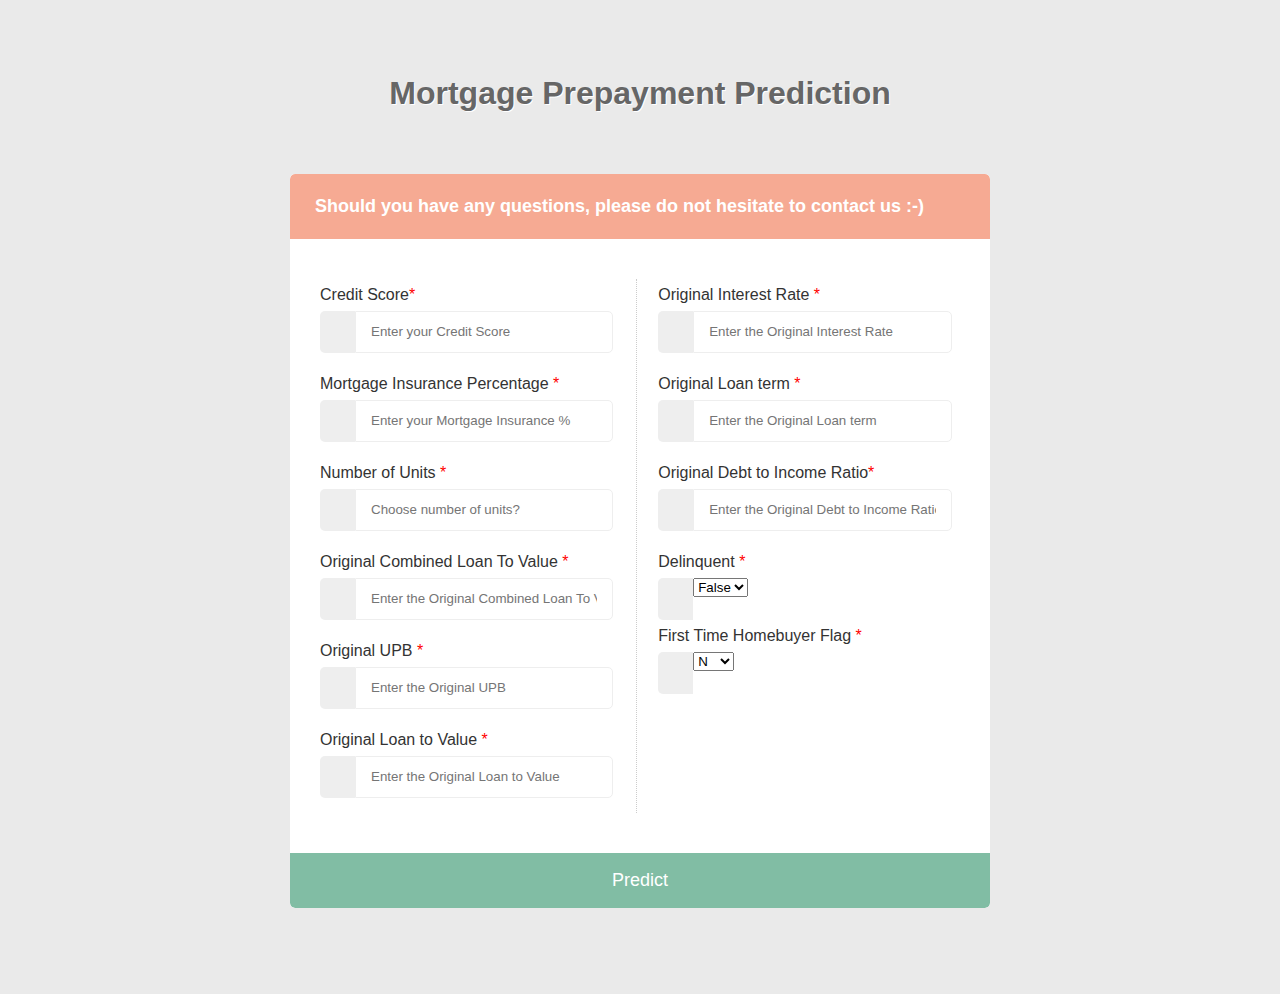
<file: templates/index.html>
<!DOCTYPE html>
<html lang="en">
	<head>
		<meta charset="UTF-8">
		<meta name="viewport" content="width=device-width, initial-scale=1.0">
		<meta http-equiv="X-UA-Compatible" content="ie=edge">
		<title>TARP PROJECT</title>
		<style>
			body {
				padding: 25px;
			}
			body {
			  margin: auto;
			  background: #eaeaea;
			  font-family: 'Open Sans', sans-serif;
			}

			.info p {
			  text-align:center;
			  color: #999;
			  text-transform:none;
			  font-weight:600;
			  font-size:15px;
			  margin-top:2px
			}

			.info i {
			  color:#F6AA93;
			}
			form h1 {
			  font-size: 18px;
			  background: #F6AA93 none repeat scroll 0% 0%;
			  color: rgb(255, 255, 255);
			  padding: 22px 25px;
			  border-radius: 5px 5px 0px 0px;
			  margin: auto;
			  text-shadow: none;
			  text-align:left
			}

			form {
			  border-radius: 5px;
			  max-width:700px;
			  width:100%;
			  margin: 5% auto;
			  background-color: #FFFFFF;
			  overflow: hidden;
			}

			p span {
			  color: #F00;
			}

			p {
			  margin: 0px;
			  font-weight: 500;
			  line-height: 2;
			  color:#333;
			}

			h1 {
			  text-align:center;
			  color: #666;
			  text-shadow: 1px 1px 0px #FFF;
			  margin:50px 0px 0px 0px
			}

			input {
			  border-radius: 0px 5px 5px 0px;
			  border: 1px solid #eee;
			  margin-bottom: 15px;
			  width: 75%;
			  height: 40px;
			  float: left;
			  padding: 0px 15px;
			}

			a {
			  text-decoration:inherit
			}

			textarea {
			  border-radius: 0px 5px 5px 0px;
			  border: 1px solid #EEE;
			  margin: 0;
			  width: 75%;
			  height: 130px;
			  float: left;
			  padding: 0px 15px;
			}

			.form-group {
			  overflow: hidden;
			  clear: both;
			}

			.icon-case {
			  width: 35px;
			  float: left;
			  border-radius: 5px 0px 0px 5px;
			  background:#eeeeee;
			  height:42px;
			  position: relative;
			  text-align: center;
			  line-height:40px;
			}

			i {
			  color:#555;
			}

			.contentform {
			  padding: 40px 30px;
			}

			.bouton-contact{
			  background-color: #81BDA4;
			  color: #FFF;
			  text-align: center;
			  width: 100%;
			  border:0;
			  padding: 17px 25px;
			  border-radius: 0px 0px 5px 5px;
			  cursor: pointer;
			  margin-top: 40px;
			  font-size: 18px;
			}

			.leftcontact {
			  width:49.5%;
			  float:left;
			  border-right: 1px dotted #CCC;
			  box-sizing: border-box;
			  padding: 0px 15px 0px 0px;
			}

			.rightcontact {
			  width:49.5%;
			  float:right;
			  box-sizing: border-box;
			  padding: 0px 0px 0px 15px;
			}

			.validation {
			  display:none;
			  margin: 0 0 10px;
			  font-weight:400;
			  font-size:13px;
			  color: #DE5959;
			}

			#sendmessage {
			  border:1px solid #fff;
			  display:none;
			  text-align:center;
			  margin:10px 0;
			  font-weight:600;
			  margin-bottom:30px;
			  background-color: #EBF6E0;
			  color: #5F9025;
			  border: 1px solid #B3DC82;
			  padding: 13px 40px 13px 18px;
			  border-radius: 3px;
			  box-shadow: 0px 1px 1px 0px rgba(0, 0, 0, 0.03);
			}

			#sendmessage.show,.show  {
			  display:block;
			}

		</style>
	</head>
<body>
    <h1>Mortgage Prepayment Prediction</h1>

  <form action="/result" method="POST">
      <h1>Should you have any questions, please do not hesitate to contact us :-) </h1>

    <div class="contentform">
      <div id="sendmessage"> Your message has been sent successfully. Thank you. </div>


      <div class="leftcontact">
            <div class="form-group">
              <p>Credit Score<span>*</span></p>
              <span class="icon-case"><i class="fa fa-male"></i></span>
                <input type="text" class="form__input" name="cs" id="cs" data-rule="required" placeholder="Enter your Credit Score" required>
                <div class="validation"></div>
       </div>

            <div class="form-group">
            <p>Mortgage Insurance Percentage <span>*</span></p>
            <span class="icon-case"><i class="fa fa-user"></i></span>
        <input type="text" class="form__input" name="mip" id="mip" data-rule="required" placeholder="Enter your Mortgage Insurance %" required>
                <div class="validation"></div>
      </div>

      <div class="form-group">
      <p>Number of Units <span>*</span></p>
      <span class="icon-case"><i class="fa fa-envelope-o"></i></span>
                <input type="number" class="form__input form__input--small" name="numunits" id="numunits" data-rule="required" min="1" max="4" placeholder="Choose number of units?" required>
                <div class="validation"></div>
      </div>

      <div class="form-group">
      <p>Original Combined Loan To Value <span>*</span></p>
      <span class="icon-case"><i class="fa fa-home"></i></span>
        <input type="text" class="form__input" name="oclv" id="oclv" data-rule="required" placeholder="Enter the Original Combined Loan To Value" required>
                <div class="validation"></div>
      </div>

      <div class="form-group">
      <p>Original UPB <span>*</span></p>
      <span class="icon-case"><i class="fa fa-location-arrow"></i></span>
        <input type="text" class="form__input" name="or_upb" id="or_upb" data-rule="required" placeholder="Enter the Original UPB" required>
                <div class="validation"></div>
      </div>

      <div class="form-group">
      <p>Original Loan to Value <span>*</span></p>
      <span class="icon-case"><i class="fa fa-map-marker"></i></span>
        <input type="text" class="form__input" name="olv" id="olv" data-rule="required" placeholder="Enter the Original Loan to Value" required>
                <div class="validation"></div>
      </div>



  </div>

  <div class="rightcontact">

      <div class="form-group">
      <p>Original Interest Rate <span>*</span></p>
      <span class="icon-case"><i class="fa fa-building-o"></i></span>
      <input type="text" class="form__input" name="or_irate" id="or_irate" data-rule="required" placeholder="Enter the Original Interest Rate" required>
                <div class="validation"></div>
      </div>

      <div class="form-group">
      <p>Original Loan term <span>*</span></p>
      <span class="icon-case"><i class="fa fa-phone"></i></span>
        <input type="text" class="form__input" name="or_lterm" id="or_lterm" data-rule="required" placeholder="Enter the Original Loan term" required>
                <div class="validation"></div>
      </div>

      <div class="form-group">
      <p>Original Debt to Income Ratio<span>*</span></p>
      <span class="icon-case"><i class="fa fa-info"></i></span>
                <input type="text" class="form__input" name="or_diratio" id="or_diratio" data-rule="required" placeholder="Enter the Original Debt to Income Ratio" required>
                <div class="validation"></div>
      </div>

      <div class="form-group">
      <p>Delinquent <span>*</span></p>
      <span class="icon-case"><i class="fa fa-comment-o"></i></span>
      <select class="form__input" id="del" name="del" data-rule="required" required>
        <option value="0">False</option>
        <option value="1">True</option>
      </select>
                <div class="validation"></div>
      </div>

      <div class="form-group">
      <p>First Time Homebuyer Flag <span>*</span></p>
      <span class="icon-case"><i class="fa fa-comments-o"></i></span>
      <select class="form__input" id="hm_flag" name="hm_flag" data-rule="required" required>
        <option value="0">N</option>
        <option value="1">NA</option>
        <option value="2">Y</option>
      </select>
                <div class="validation"></div>
      </div>
  </div>
  </div>
<button type="submit" class="bouton-contact">Predict</button>

</form>


</body>
</html>
</file>
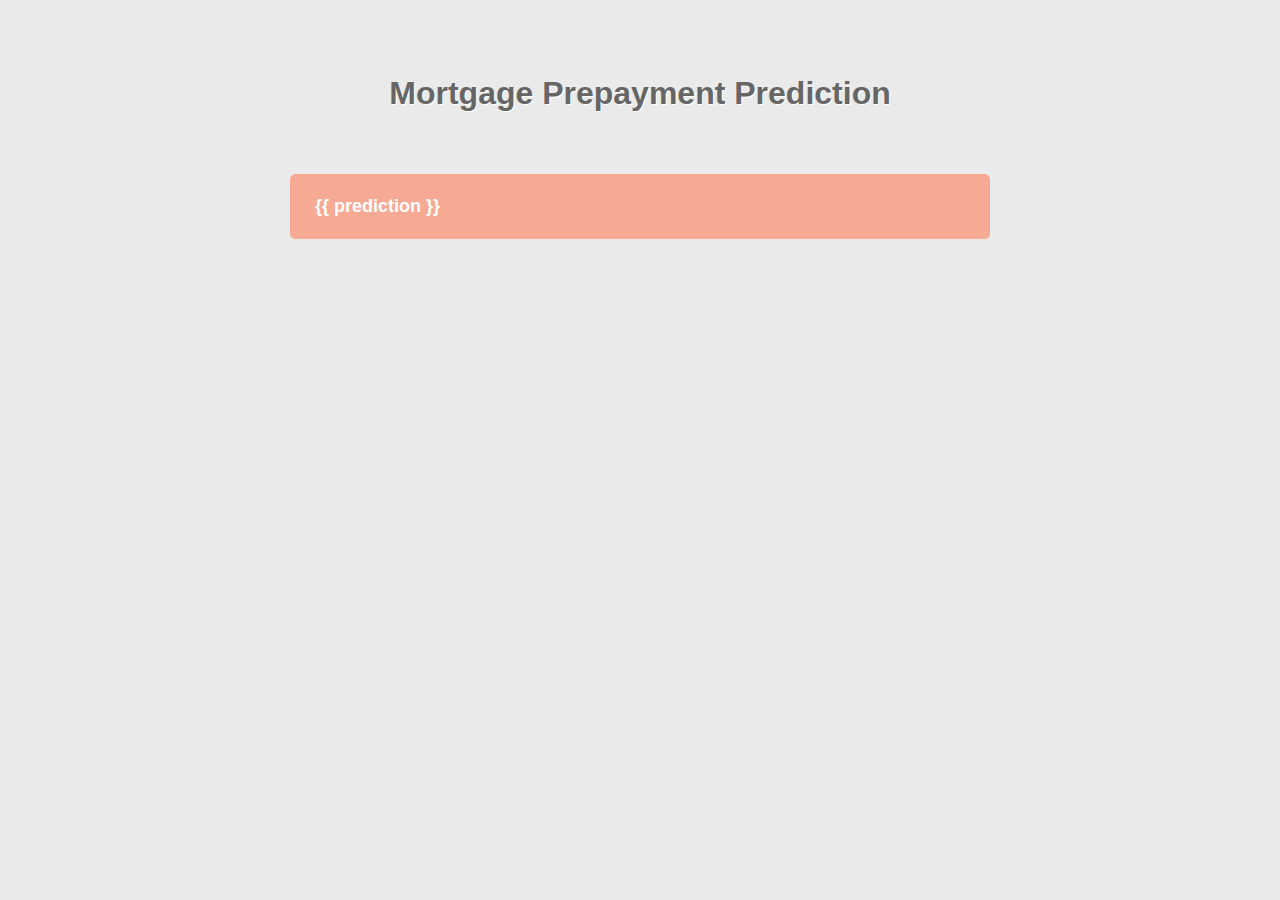
<file: templates/result.html>
<!doctype html>
<html>
<head>
  <meta charset="UTF-8">
  <meta name="viewport" content="width=device-width, initial-scale=1.0">
  <meta http-equiv="X-UA-Compatible" content="ie=edge">
  <title>TARP PROJECT</title>
  <style>
    body {
      padding: 25px;
    }
    body {
      margin: auto;
      background: #eaeaea;
      font-family: 'Open Sans', sans-serif;
    }

    .info p {
      text-align:center;
      color: #999;
      text-transform:none;
      font-weight:600;
      font-size:15px;
      margin-top:2px
    }

    .info i {
      color:#F6AA93;
    }
    form h1 {
      font-size: 18px;
      background: #F6AA93 none repeat scroll 0% 0%;
      color: rgb(255, 255, 255);
      padding: 22px 25px;
      border-radius: 5px 5px 0px 0px;
      margin: auto;
      text-shadow: none;
      text-align:left
    }

    form {
      border-radius: 5px;
      max-width:700px;
      width:100%;
      margin: 5% auto;
      background-color: #FFFFFF;
      overflow: hidden;
    }

    p span {
      color: #F00;
    }

    p {
      margin: 0px;
      font-weight: 500;
      line-height: 2;
      color:#333;
    }

    h1 {
      text-align:center;
      color: #666;
      text-shadow: 1px 1px 0px #FFF;
      margin:50px 0px 0px 0px
    }

    input {
      border-radius: 0px 5px 5px 0px;
      border: 1px solid #eee;
      margin-bottom: 15px;
      width: 75%;
      height: 40px;
      float: left;
      padding: 0px 15px;
    }

    a {
      text-decoration:inherit
    }

    textarea {
      border-radius: 0px 5px 5px 0px;
      border: 1px solid #EEE;
      margin: 0;
      width: 75%;
      height: 130px;
      float: left;
      padding: 0px 15px;
    }

    .form-group {
      overflow: hidden;
      clear: both;
    }

    .icon-case {
      width: 35px;
      float: left;
      border-radius: 5px 0px 0px 5px;
      background:#eeeeee;
      height:42px;
      position: relative;
      text-align: center;
      line-height:40px;
    }

    i {
      color:#555;
    }

    .contentform {
      padding: 40px 30px;
    }

    .bouton-contact{
      background-color: #81BDA4;
      color: #FFF;
      text-align: center;
      width: 100%;
      border:0;
      padding: 17px 25px;
      border-radius: 0px 0px 5px 5px;
      cursor: pointer;
      margin-top: 40px;
      font-size: 18px;
    }

    .leftcontact {
      width:49.5%;
      float:left;
      border-right: 1px dotted #CCC;
      box-sizing: border-box;
      padding: 0px 15px 0px 0px;
    }

    .rightcontact {
      width:49.5%;
      float:right;
      box-sizing: border-box;
      padding: 0px 0px 0px 15px;
    }

    .validation {
      display:none;
      margin: 0 0 10px;
      font-weight:400;
      font-size:13px;
      color: #DE5959;
    }

    #sendmessage {
      border:1px solid #fff;
      display:none;
      text-align:center;
      margin:10px 0;
      font-weight:600;
      margin-bottom:30px;
      background-color: #EBF6E0;
      color: #5F9025;
      border: 1px solid #B3DC82;
      padding: 13px 40px 13px 18px;
      border-radius: 3px;
      box-shadow: 0px 1px 1px 0px rgba(0, 0, 0, 0.03);
    }

    #sendmessage.show,.show  {
      display:block;
    }

  </style>
  </head>
   <body>
       <h1>Mortgage Prepayment Prediction</h1>

     <form>
         <h1>{{ prediction }} </h1>
     </form>
   </body>
</html>
</file>
